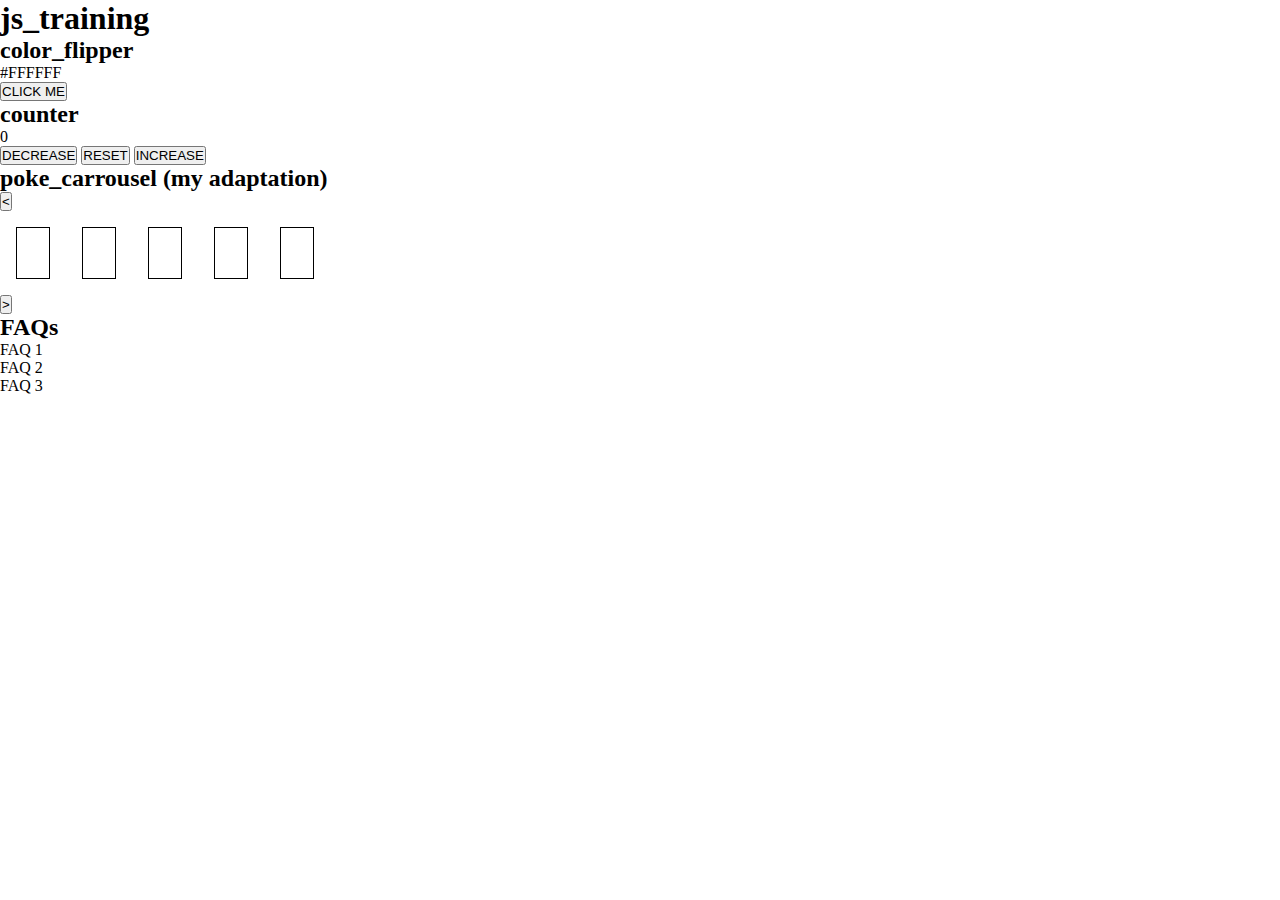
<file: js_training/index.html>
<!DOCTYPE html>
<html lang="en">

<head>
    <meta charset="UTF-8">
    <meta http-equiv="X-UA-Compatible" content="IE=edge">
    <meta name="viewport" content="width=device-width, initial-scale=1.0">
    <title>js_training</title>
    <link rel="stylesheet" href="./styles/styles.css">
</head>

<body>
    <h1>js_training</h1>
    <section id="color_flipper_section">
        <h2>color_flipper</h2>
        <p id="color_flipper_p">#FFFFFF</p>
        <button id="color_flipper_btn">CLICK ME</button>
    </section>
    <section>
        <h2>counter</h2>
        <p id="counter_p">0</p>
        <button class="counter_btn">DECREASE</button>
        <button class="counter_btn">RESET</button>
        <button class="counter_btn">INCREASE</button>
    </section>
    <section>
        <h2>poke_carrousel (my adaptation)</h2>
        <div>
            <button class="poke_carrousel_btn">&lt;</button>
            <div id="poke_carrousel"></div>
            <button class="poke_carrousel_btn">&gt;</button>
        </div>
    </section>
    <section>
        <h2>FAQs</h2>
        <div class="faqs_div">FAQ 1
            <p class="faqs_childrens display">answer 1</p>
        </div>
        <div class="faqs_div">FAQ 2
            <p class="faqs_childrens display">answer 2</p>
        </div>
        <div class="faqs_div">FAQ 3
            <p class="faqs_childrens display">answer 3</p>
        </div>
    </section>
    <script type="module" src="scripts/scripts.js"></script>
</body>

</html>
</file>
<file: js_training/styles/styles.css>
* {
  margin: 0;
  padding: 0;
  -webkit-box-sizing: border-box;
          box-sizing: border-box;
}

.display {
  display: none;
}

#poke_carrousel {
  display: -webkit-box;
  display: -ms-flexbox;
  display: flex;
}

.poke-container {
  margin: 1rem;
  padding: 1rem;
  border: 1px solid black;
  text-align: center;
}
</file>
